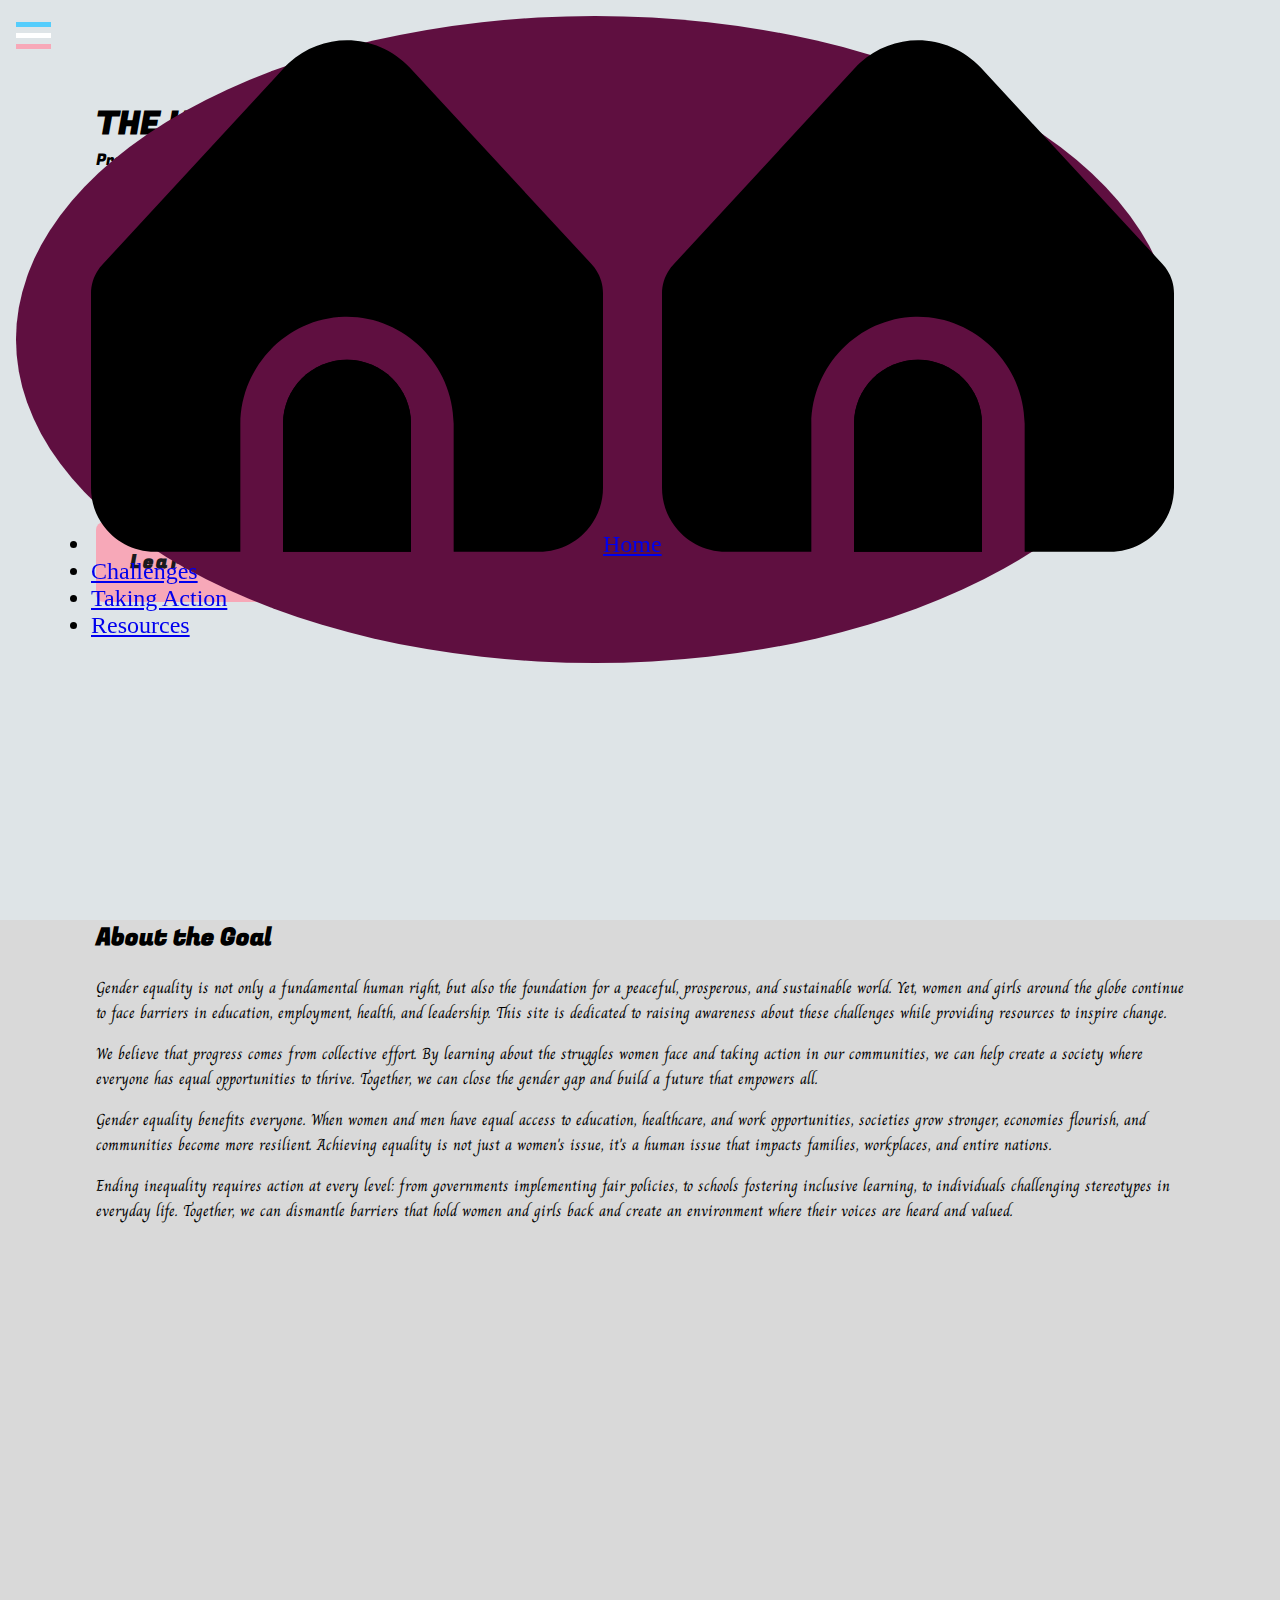
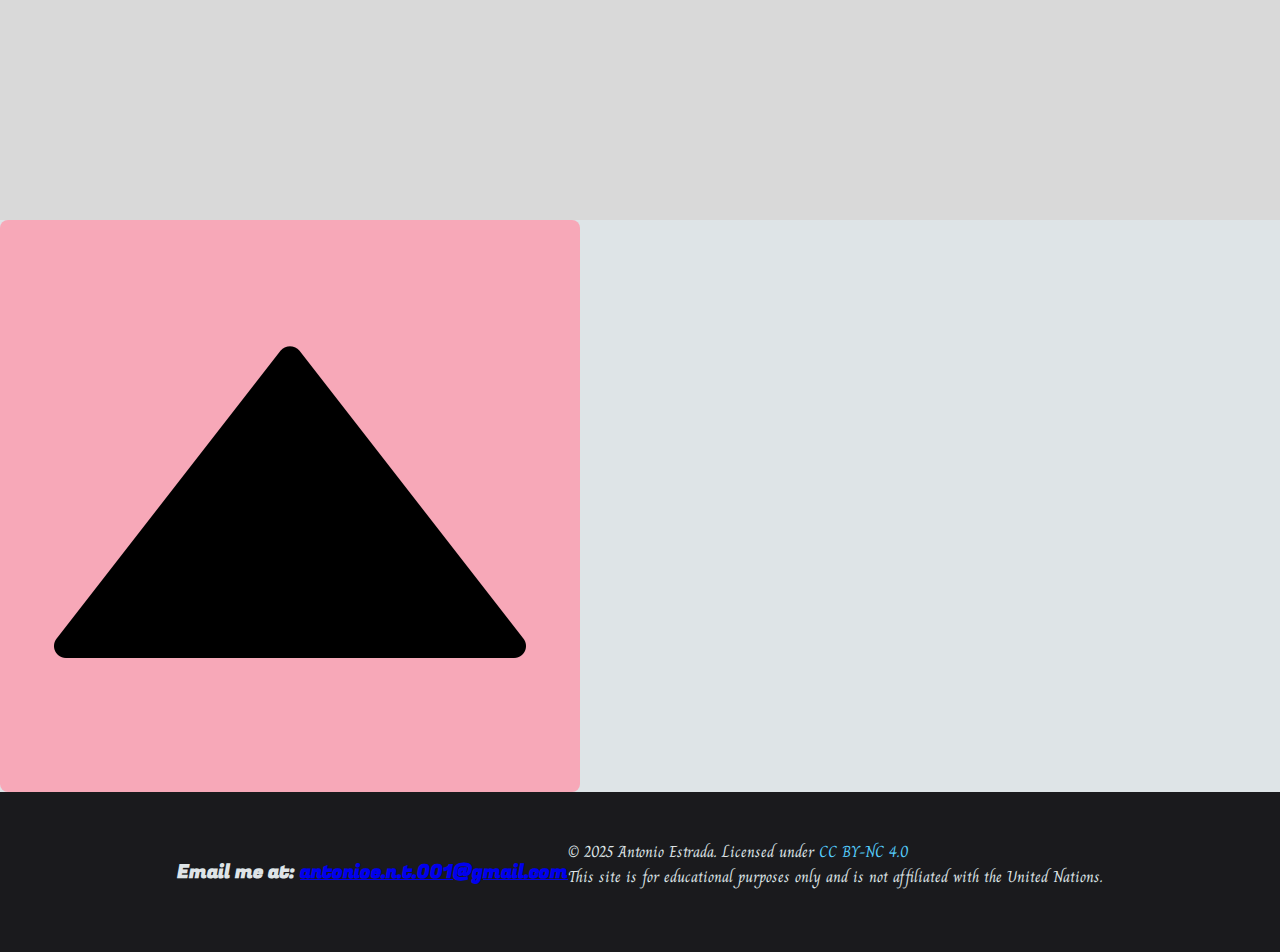
<file: index.html>
<!DOCTYPE html>
<html lang="en">
<head>
    <meta charset="UTF-8">
    <meta name="viewport" content="width=device-width, initial-scale=1.0">
    <link rel="stylesheet" href="style.css">
    <link rel="shortcut icon" href="Images/Icons/Website-Icon.ico" type="image/x-icon">
    <script src="main.js" defer></script>
    <title>Gender Equality: Home</title>
</head>

<body>
    <!-- Navigation Bar -->
    <nav>
        <!-- Open Navigation Content Button -->
        <div id="icon-slider">
            <div id="Menu-Icon" onclick="NavBar(this)">
                <div id="bar1"></div>
                <div id="bar2"></div>
                <div id="bar3"></div>
            </div>
        </div>

        <div id="NavContent">
            <ul id="Nav-links">
                <li><a href="index.html" class="Navigation-Link"><img src="Images/Icons/home.svg" alt="Home Icon" class="icon">Home<img src="Images/Icons/home.svg" alt="Home Icon" class="icon"></a></li>
                <li><a href="Other-Pages/Challenges.html" class="Navigation-Link">Challenges</a></li>
                <li><a href="Other-Pages/Taking-Action.html" class="Navigation-Link">Taking Action</a></li>
                <li><a href="Other-Pages/Resources.html" class="Navigation-Link">Resources</a></li>
            </ul>
        </div>
    </nav>

    <!-- Landing page into -->
    <header class="parallax" id="Header1">
        <div class="backgroundOpacity">
            <h1 id="Headline">THE UN'S GOAL TOWARDS GENDER EQUALITY</h1>
            <p id="Subline">Promoting equal opportunities and rights for all women and girls worldwide.</p>

            <!--^ The informative paragraph -->
            <p id="intro-paragraph">Gender equality is essential for working towards a sustainable word where everyone can reach their full potential regarless of gender. This site is dedicated to raising awareness about the importance of equal opportunities, highlighting progress toward the United Nations' Sustainable Development Goal 5, and empowering individuals to take action. Together, we can create a future where everyone, regardless of gender, has the chance to thrive</p>

            <Button onclick="learnMore()">Learn more</Button>
        </div>

    </header>

    <!-- Where all the main content on the site should be placed -->
    <main>
        <section class="container">
            <div class="column-60 info-Section">                
                <h2>About the Goal</h2>
    
                <p>Gender equality is not only a fundamental human right, but also the foundation for a peaceful, prosperous, and sustainable world. Yet, women and girls around the globe continue to face barriers in education, employment, health, and leadership. This site is dedicated to raising awareness about these challenges while providing resources to inspire change.</p>
    
                <p>We believe that progress comes from collective effort. By learning about the struggles women face and taking action in our communities, we can help create a society where everyone has equal opportunities to thrive. Together, we can close the gender gap and build a future that empowers all.</p>

                <p>Gender equality benefits everyone. When women and men have equal access to education, healthcare, and work opportunities, societies grow stronger, economies flourish, and communities become more resilient. Achieving equality is not just a women's issue, it's a human issue that impacts families, workplaces, and entire nations.</p>
                
                <p>Ending inequality requires action at every level: from governments implementing fair policies, to schools fostering inclusive learning, to individuals challenging stereotypes in everyday life. Together, we can dismantle barriers that hold women and girls back and create an environment where their voices are heard and valued.</p>
            </div>

            <div class="column-40" id="page1-Img">
                <div id="page1_img" aria-label="woman holding a sign saying: Women will change the world"></div>
            </div>
        </section>

        <button id="ScrollToTop"><img src="Images/Icons/arrow-up.png" alt="Back to top arrow"></button>
    </main>
    <!-- Footer for copyright and email link -->
    <footer class="absoluteCenter">
        <h3 id="EmailTitle">Email me at: <a href="mailto:antonioe.n.t.001@gmail.com" id="Email">antonioe.n.t.001@gmail.com</a></h3>
        <p>&copy; 2025 Antonio Estrada. Licensed under <a href="https://creativecommons.org/licenses/by-nc/4.0/deed.en" target="_blank" id="copyright">CC BY-NC 4.0</a><br>This site is for educational purposes only and is not affiliated with the United Nations.</p>
    </footer>
</body>
</html>
</file>
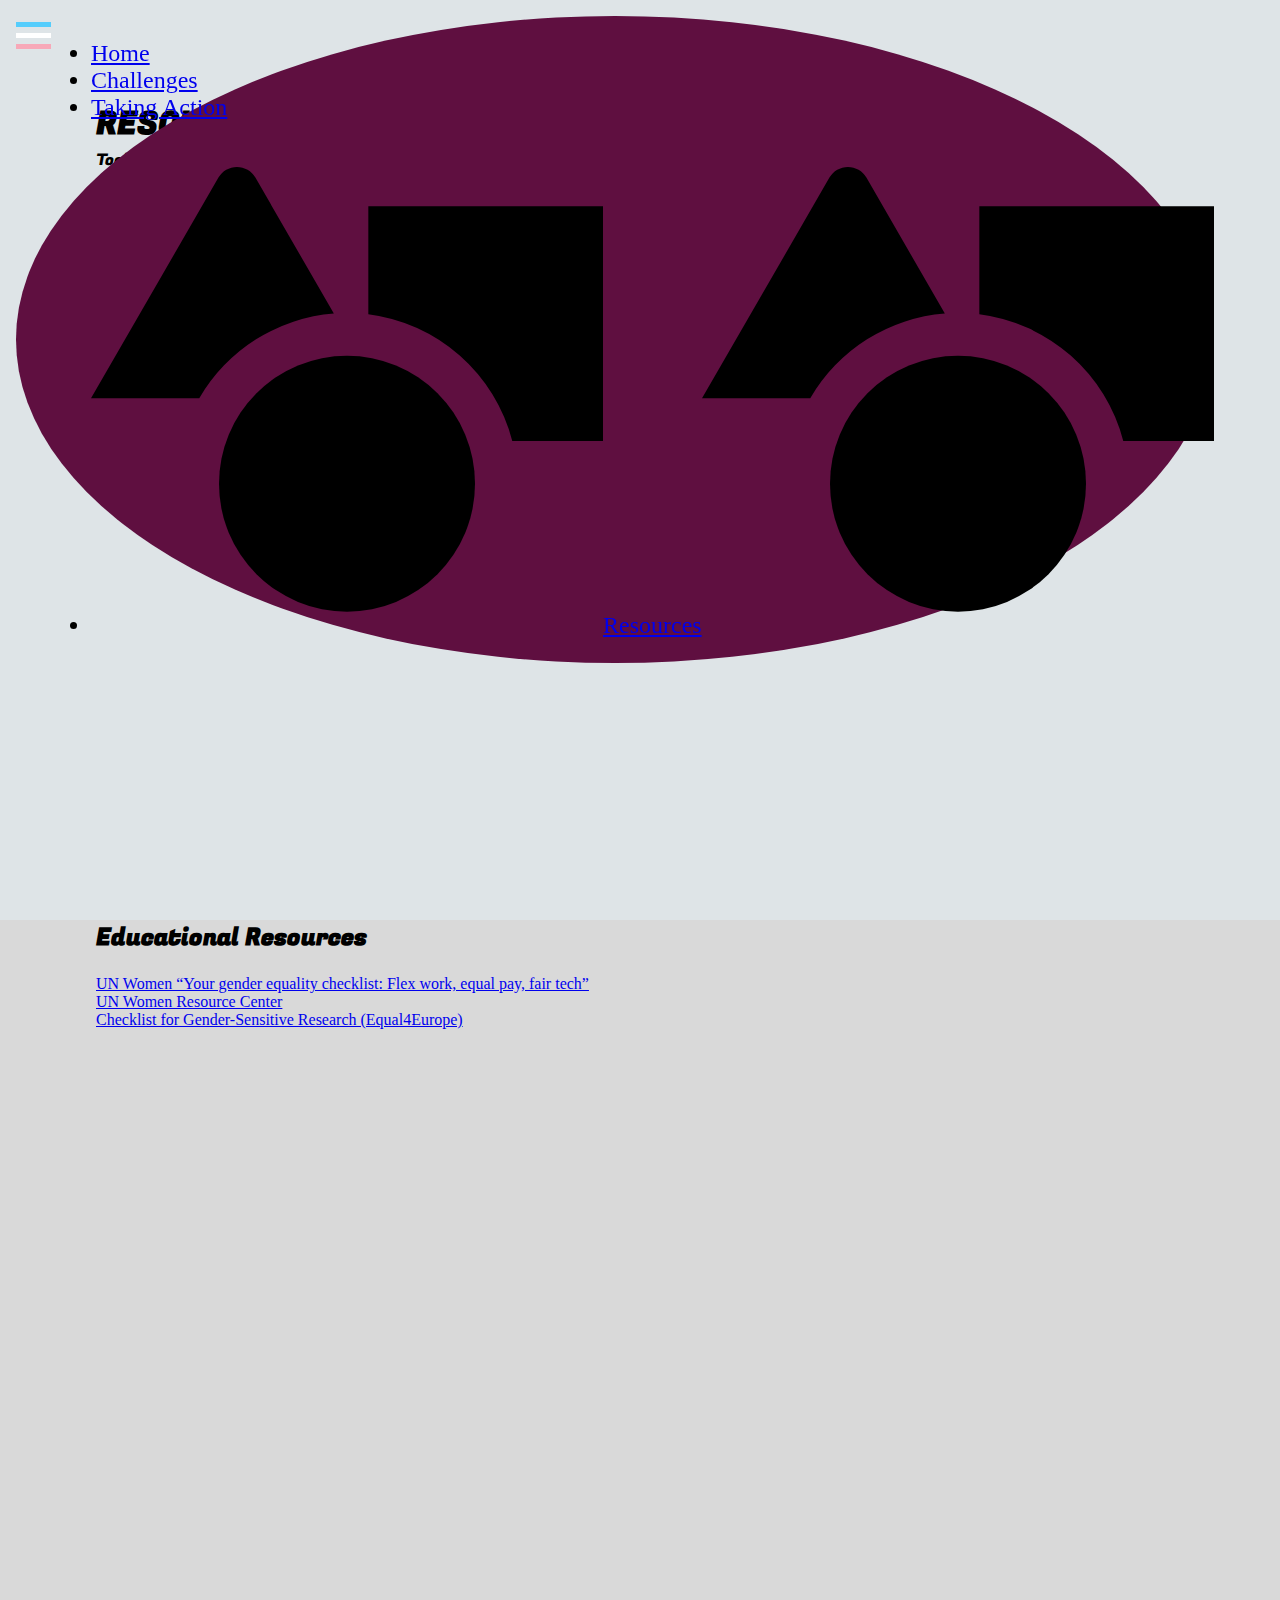
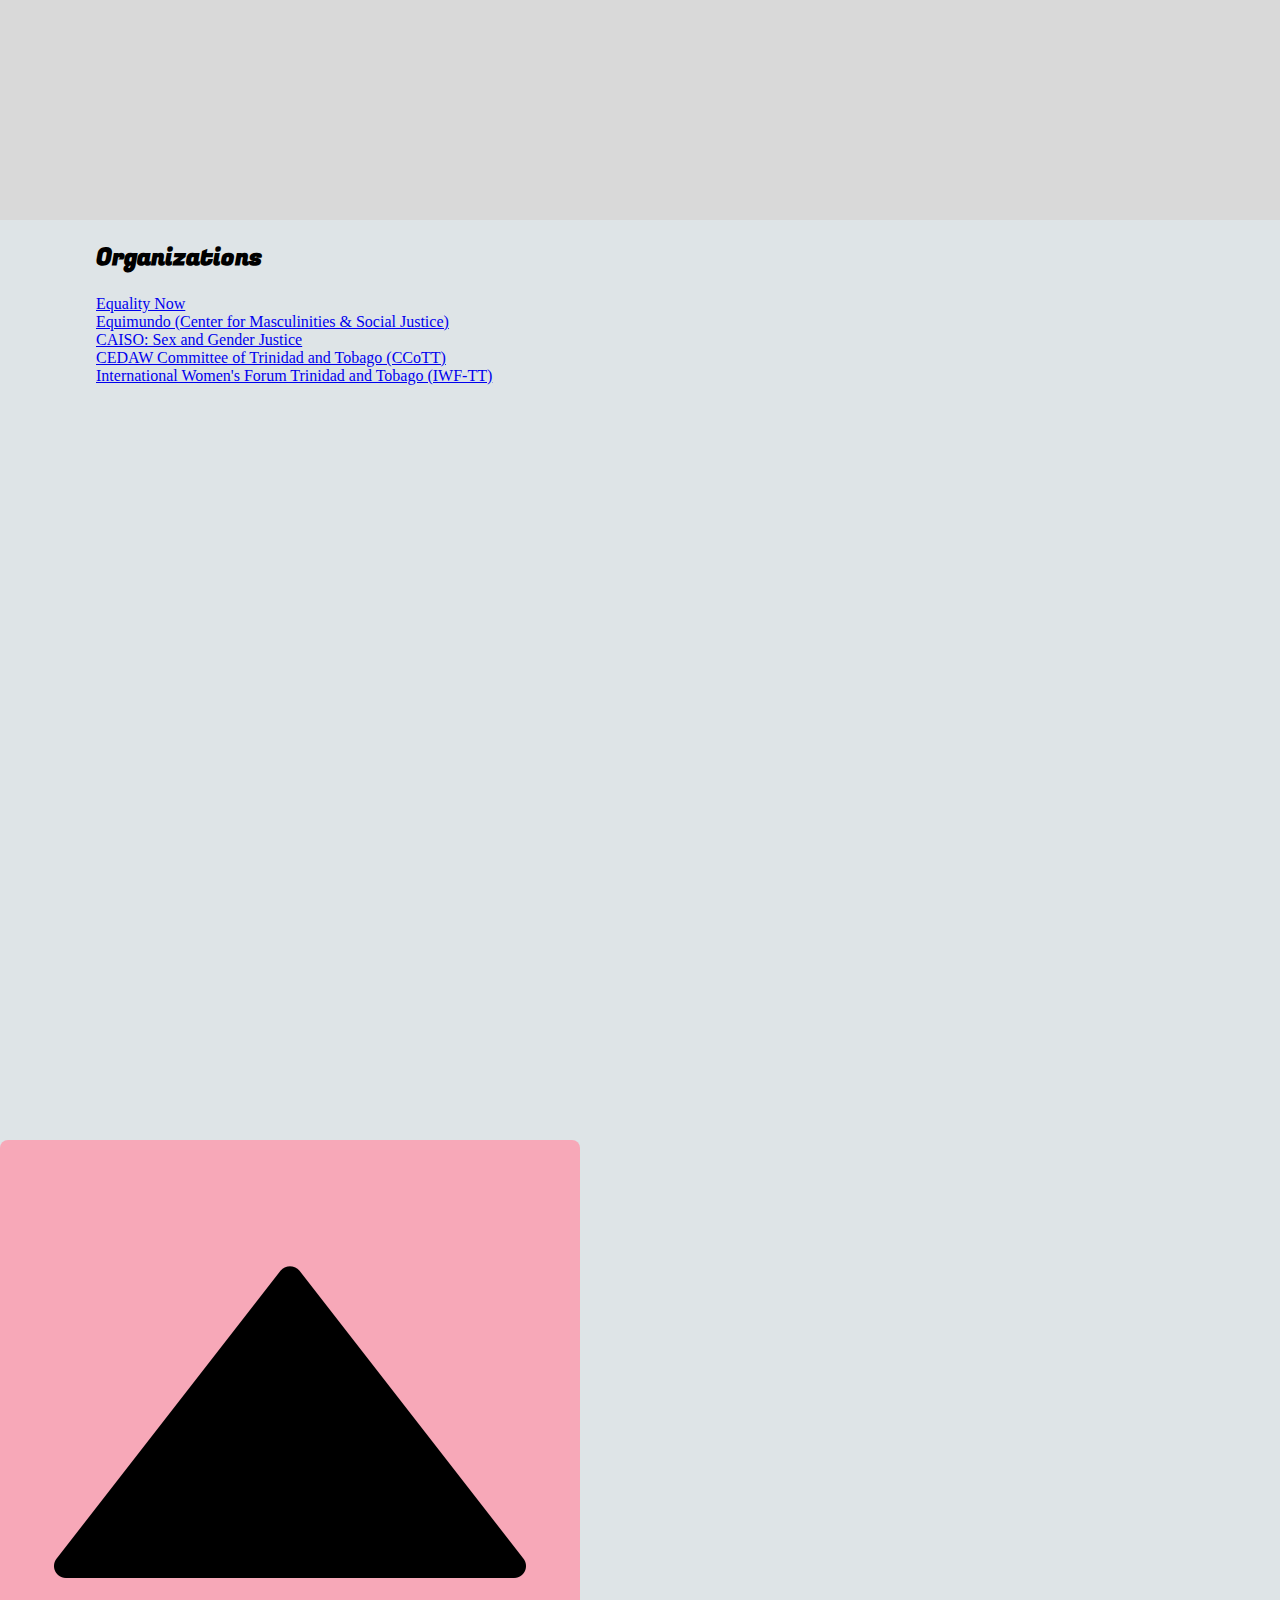
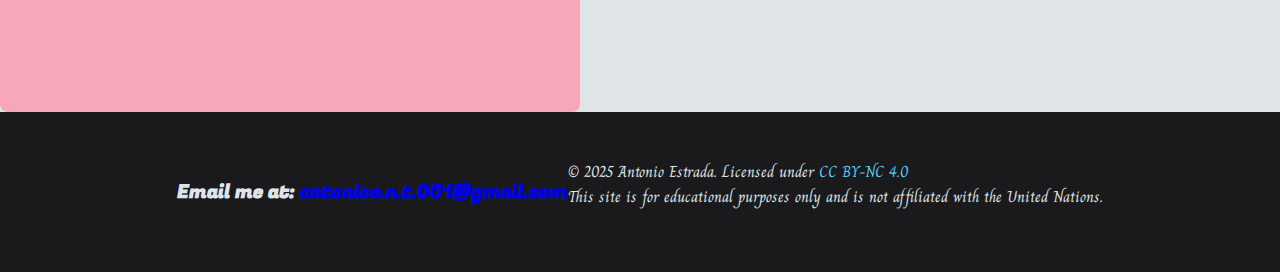
<file: Other-Pages/Resources.html>
<!DOCTYPE html>
<html lang="en">
<head>
    <meta charset="UTF-8">
    <meta name="viewport" content="width=device-width, initial-scale=1.0">
    <link rel="stylesheet" href="../style.css">
    <link rel="shortcut icon" href="../Images/Icons/Website-Icon.ico" type="image/x-icon">
    <script src="../main.js" defer></script>
    <title>Resources</title>
</head>
<body>
    <!-- Navigation Bar -->
    <nav>
        <!-- Open Navigation Content Button -->
        <div id="icon-slider">
            <div id="Menu-Icon" onclick="NavBar(this)">
                <div id="bar1"></div>
                <div id="bar2"></div>
                <div id="bar3"></div>
            </div>
        </div>

        <div id="NavContent">
            <ul id="Nav-links">
                <li><a href="../index.html" class="Navigation-Link">Home</a></li>
                <li><a href="Challenges.html" class="Navigation-Link">Challenges</a></li>
                <li><a href="Taking-Action.html" class="Navigation-Link">Taking Action</a></li>
                <li><a href="Resources.html" class="Navigation-Link"><img src="../Images/Icons/resources.svg" alt="Resources Icon" class="icon">Resources<img src="../Images/Icons/resources.svg" alt="Resources Icon" class="icon"></a></li>
            </ul>
        </div>
    </nav>

    <header class="parallax" id="Header4">
        <div class="backgroundOpacity">
            <h1 id="Headline">RESOURCES</h1>
            <p id="Subline">Tools, knowledge, and support to help drive gender equality</p>

            <p id="intro-paragraph">Here you will find resources to learn and take action in the fight for gender equality. Whether it be educational materials, organizations to support or ways to make a difference, you'll find it here. These resources are meant to empower individuals, schools, organizations and communities to challenge inequality and create a fair world for everyone.</p>
        </div>
    </header>
    <main>
        <section>
            <h2>Educational Resources</h2>

            <a href="https://www.unwomen.org/en/articles/explainer/your-gender-equality-checklist-flex-work-equal-pay-fair-tech" target="_blank">UN Women “Your gender equality checklist: Flex work, equal pay, fair tech”</a>
            <br>
            <a href="https://portal.trainingcentre.unwomen.org/resource-centre/entry/46990" target="_blank">UN Women Resource Center</a>
            <br>
            <a href="https://equal4europe.eu/checklist-for-gender-sensitive-research/" target="_blank">Checklist for Gender-Sensitive Research (Equal4Europe)</a>
        </section>
        <section>
            <h2>Organizations</h2>
            <a href="https://equalitynow.org" target="_blank">Equality Now</a>
            <br>
            <a href="https://www.equimundo.org" target="_blank">Equimundo (Center for Masculinities & Social Justice)</a>
            <br>
            <a href="https://caisott.org" target="_blank">CAISO: Sex and Gender Justice</a>
            <br>
            <a href="cedawtt.org/" target="_blank">CEDAW Committee of Trinidad and Tobago (CCoTT)</a>
            <br>
            <a href="iwftt.org/" target="_blank">International Women's Forum Trinidad and Tobago (IWF-TT)</a>
        </section>

        <button id="ScrollToTop"><img src="../Images/Icons/arrow-up.png" alt="Back to top arrow"></button>
    </main>
    <!-- Footer for copyright and email link -->
    <footer class="absoluteCenter">
        <h3 id="EmailTitle">Email me at: <a href="mailto:antonioe.n.t.001@gmail.com" id="Email">antonioe.n.t.001@gmail.com</a></h3>
        <p>&copy; 2025 Antonio Estrada. Licensed under <a href="https://creativecommons.org/licenses/by-nc/4.0/deed.en" target="_blank" id="copyright">CC BY-NC 4.0</a><br>This site is for educational purposes only and is not affiliated with the United Nations.</p>
    </footer>
</body>
</html>
</file>
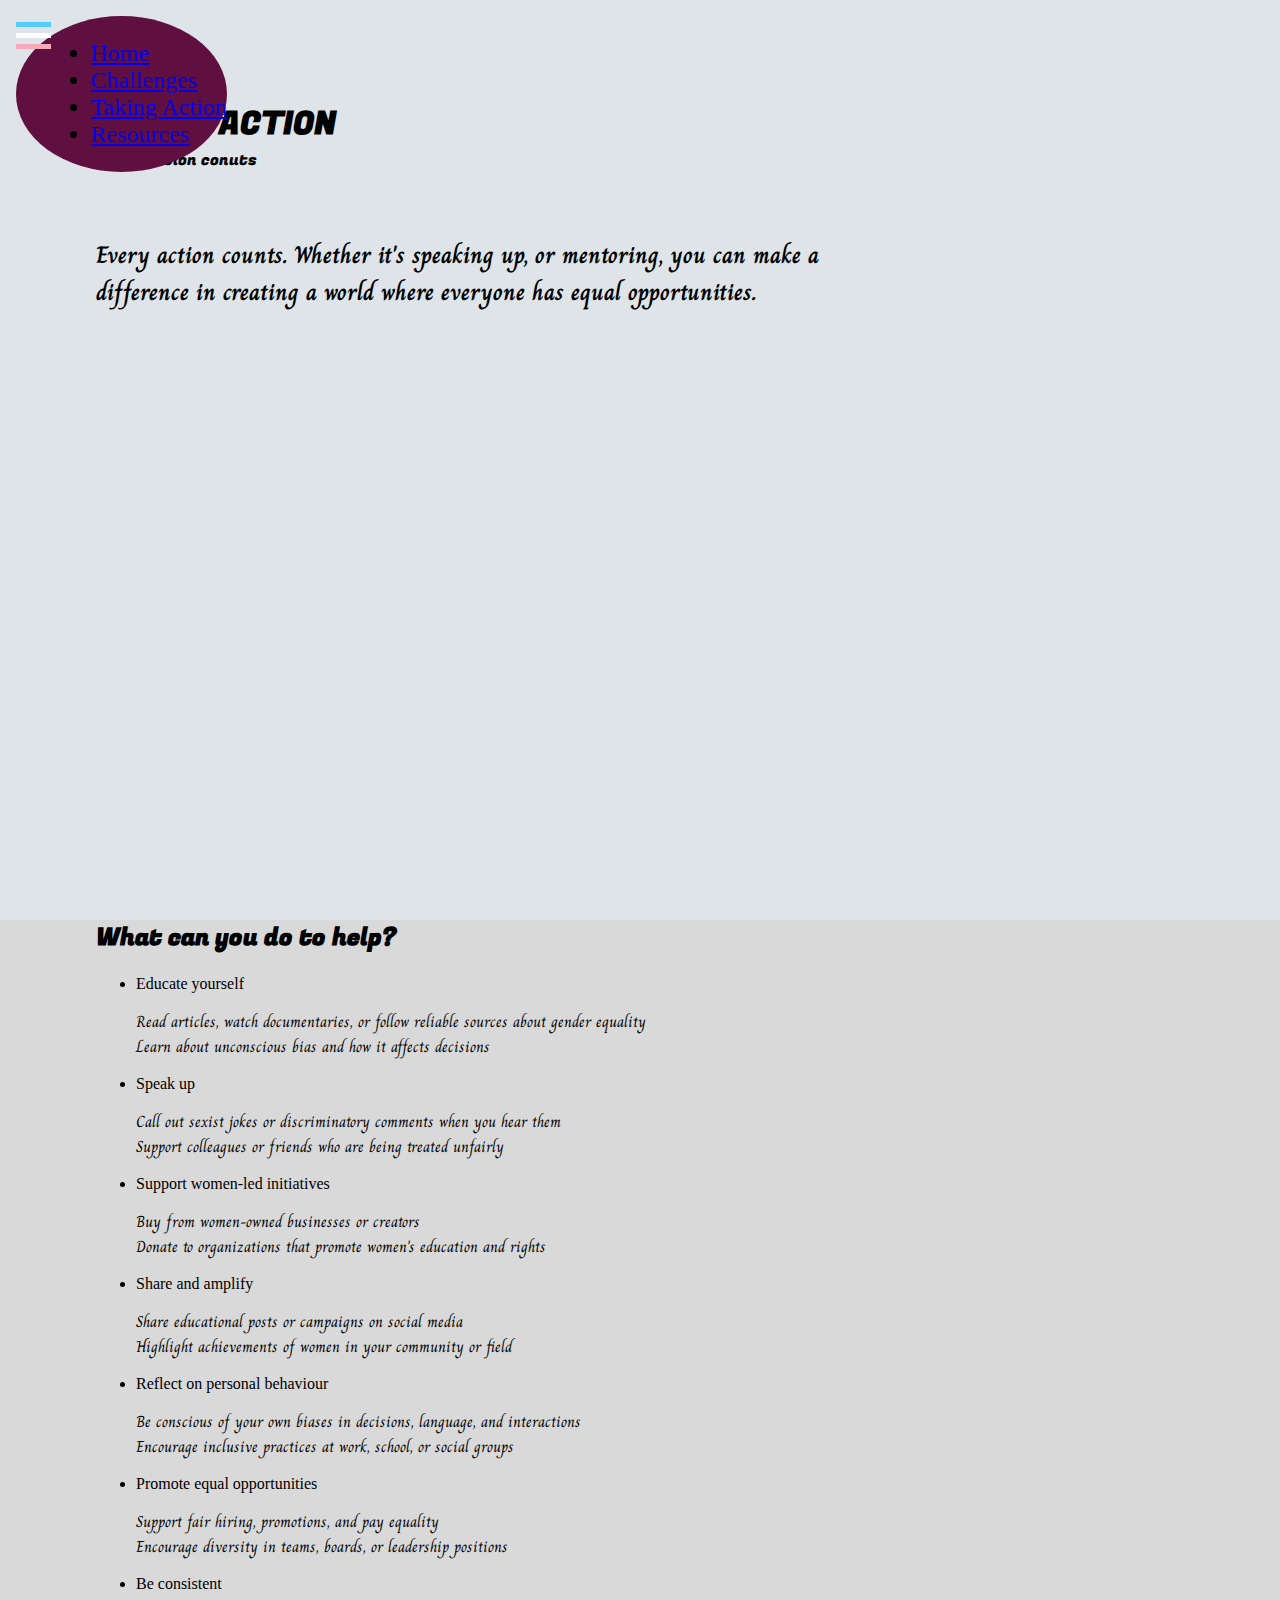
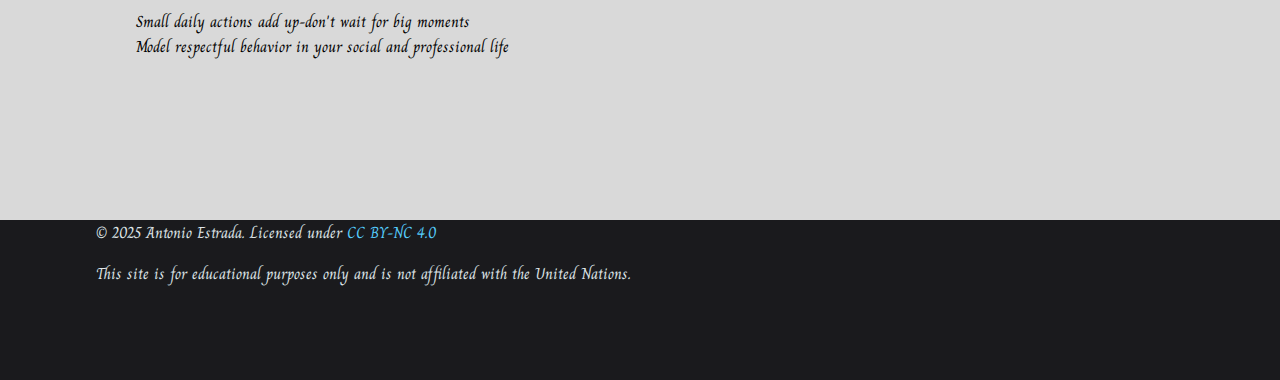
<file: Other-Pages/Taking Action.html>
<!DOCTYPE html>
<html lang="en">
<head>
    <meta charset="UTF-8">
    <meta name="viewport" content="width=device-width, initial-scale=1.0">
    <link rel="stylesheet" href="../style.css">
    <link rel="shortcut icon" href="../Images/Icons/Website Icon.ico" type="image/x-icon">
    <script src="../main.js"></script>
    <title>Taking Action</title>
</head>
<body>
    <!-- Navigation Bar -->
    <nav>
        <!-- Open Navigation Content Button -->
        <div id="icon-slider">
            <div id="Menu-Icon" onclick="NavBar(this)">
                <div id="bar1"></div>
                <div id="bar2"></div>
                <div id="bar3"></div>
            </div>
        </div>

        <div id="NavContent">
            <ul id="Nav-links">
                <li><a href="../index.html" class="Navigation-Link">Home</a></li>
                <li><a href="Challenges.html" class="Navigation-Link">Challenges</a></li>
                <li><a href="Taking Action.html" class="Navigation-Link">Taking Action</a></li>
                <li><a href="Resources.html" class="Navigation-Link">Resources</a></li>
            </ul>

        </div>
    </nav>

    <header class="parallax" id="Header3">
        <div class="backgroundOpacity">
            <h1 id="Headline">TAKING ACTION</h1>
            <p id="Subline">Every action conuts</p>

            <p id="intro-paragraph">Every action counts. Whether it's speaking up, or mentoring, you can make a difference in creating a world where everyone has equal opportunities.</p>
        </div>
    </header>
    <main>
        <section>
            <h2>What can you do to help?</h2>
            <ul>
                <li class="list-heading">Educate yourself</li>
                <p>Read articles, watch documentaries, or follow reliable sources about gender equality <br>Learn about unconscious bias and how it affects decisions</p>
                <li class="list-heading">Speak up</li>
                <p>Call out sexist jokes or discriminatory comments when you hear them <br>Support colleagues or friends who are being treated unfairly</p>
                <li class="list-heading">Support women-led initiatives</li>
                <p>Buy from women-owned businesses or creators <br>Donate to organizations that promote women's education and rights</p>
                <li class="list-heading">Share and amplify</li>
                <p>Share educational posts or campaigns on social media <br>Highlight achievements of women in your community or field</p>
                <li class="list-heading">Reflect on personal behaviour</li>
                <p>Be conscious of your own biases in decisions, language, and interactions <br>Encourage inclusive practices at work, school, or social groups</p>
                <li class="list-heading">Promote equal opportunities</li>
                <p>Support fair hiring, promotions, and pay equality <br>Encourage diversity in teams, boards, or leadership positions</p>
                <li class="list-heading">Be consistent</li>
                <p>Small daily actions add up-don't wait for big moments <br>Model respectful behavior in your social and professional life</p>
            </ul>
        </section>
    </main>
    <!-- Footer for copyright and email link -->
    <footer>
        <p>&copy; 2025 Antonio Estrada. Licensed under <a href="https://creativecommons.org/licenses/by-nc/4.0/deed.en" target="_blank" id="copyright">CC BY-NC 4.0</a></p>
        <p>This site is for educational purposes only and is not affiliated with the United Nations.</p>
    </footer>
</body>
</html>
</file>
<file: style.css>
@import url('https://fonts.googleapis.com/css2?family=Charm:wght@400;700&family=Fugaz+One&display=swap');

:root{
    /*! Try to stick to the 60 30 10 rule */
    --color60: #5F0F40;
    --color10: ;

    /*! Dark color for the background */
    --DarkMode: #1A1A1D;
    --LightMode: #DEE4E7;
    --LightMode2: #D9D9D9;

    /*! Trans Flag Colors might be fitting as accents */
    --Tblue: #55CDFC;
    --Tpink: #F7A8B8;
    --white: #FFFFFF;

    /*! Fonts */
    --Headings: "Fugaz One", sans-serif;
    --Paragrphs: "Charm", cursive;
}
*{
    box-sizing: border-box;
}
html{
    background-color: var(--LightMode);
}
html,body{
    margin: 0;
    padding: 0;
}
/*& Navigation  */
nav{
    min-width: 4rem;
    min-height: 4rem;
    background-color: var(--color60);
    border-radius: 100%;

    display: flex;
    position: fixed;
    top: 1rem;
    left: 1rem;

    font-size: 1.5rem;
}
nav>a{
    text-decoration: none;
    color: black;

    padding: 2rem;
    background-color: var(--Tpink);

    transition: all 1s;
}
#Menu-Icon{
    display: inline-block;
    cursor: pointer;
}
#bar1, #bar2, #bar3 {
  width: 35px;
  height: 5px;
  background-color: var(--white);
  margin: 6px 0;
  transition: 0.4s;
}
#bar1{
    background-color: var(--Tblue);
}
#bar3{
    background-color: var(--Tpink);
}
.change #bar1 {
  transform: translate(0, 11px) rotate(-45deg);
}

.change #bar2 {opacity: 0;}

.change #bar3 {
  transform: translate(0, -11px) rotate(45deg);
}
/*^ Hover State for Links */
.link-Hover:hover{
    background-color: var(--Tblue)
}

/*^ ID selectors or one uses */
#copyright{
    text-decoration: none;
    color: var(--Tblue);
}
#Headline{
    margin-bottom: 0;
}
#Subline{
    margin-top: 0;
    font-family: var(--Headings);
}
#intro-paragraph{
    width: 70%;
    font-size: x-large;
    font-weight: bolder;

    margin-top: 4rem;
    margin-bottom: 4rem;
}
header>button{
    margin-bottom: 4rem;
}
/*^ Consistent between pages */
h1,h2,h3{
    font-family: var(--Headings);
    font-weight: 700;
}
p{
    font-family: var(--Paragrphs);
}
header,footer,section{
    padding-inline: 6rem;
}
header{
    padding-top: 5rem;
}

main>section:nth-child(odd){
    background-color: var(--LightMode2);
}
header,section{
    min-height: 100vh;
}
button{
    min-width: 10rem;
    padding: 1.5rem 2rem;

    border: transparent solid 2px;
    border-radius: .5rem;
    background-color: var(--Tpink);

    font-size: larger;
    letter-spacing: .2rem;

    color: var(--DarkMode);
    font-weight: bolder;
    font-family: var(--Headings);

    transition: all 300ms ease-in-out;
}
button:hover{
    cursor: pointer;
    border: var(--Tpink) solid 2px;

    background-color: transparent;

}

button>*{
    color: var(--DarkMode);
    font-weight: bolder;
    font-family: var(--Headings);
}
footer{

    margin-top: 0;

    max-width: 100%;
    height: 10rem;

    background-color: var(--DarkMode);
    color: var(--LightMode);
}
footer>p{
    margin-top: 0;
}
footer>*{
    box-sizing: border-box;
}

/*^ Reuseable */
.absoluteCenter{
    display: flex;
    justify-content: center;
    align-items: center;
}

/*! Responsive design/Media Queries */
@media (max-width: 720px) {
    header,footer,section{
        padding-inline: 3rem;
    }

    #intro-paragraph{
        width: 100%;
        font-size: x-large;
        font-weight: bolder;

        margin-top: 4rem;
}
}
</file>
